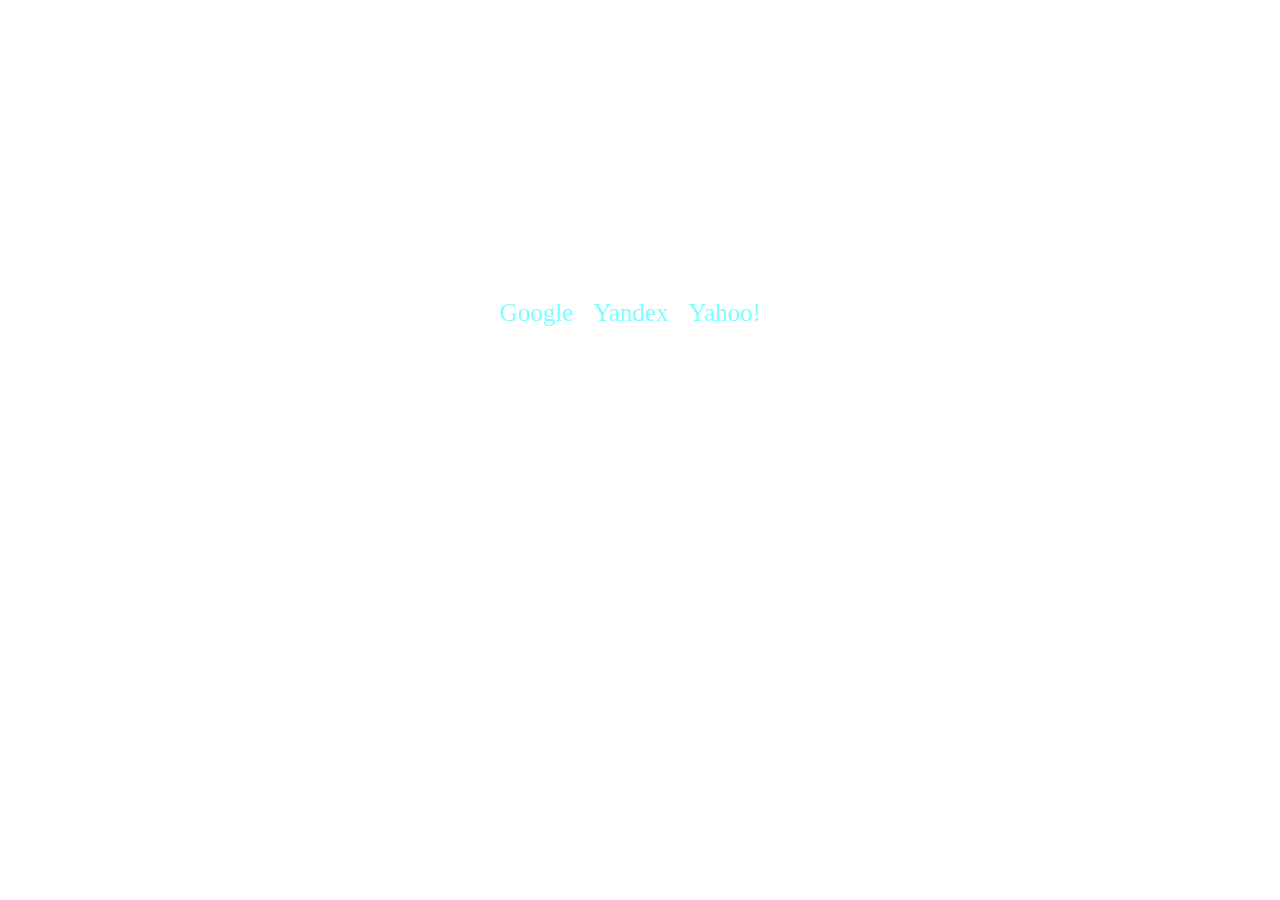
<file: index.html>
<!DOCTYPE html>
<html lang="en">
<head>
	<link rel="preconnect" href="https://fonts.googleapis.com">
	<link rel="preconnect" href="https://fonts.gstatic.com" crossorigin>
	<link href="https://fonts.googleapis.com/css2?family=Lato:ital,wght@0,900;1,300;1,400&family=Montserrat:ital,wght@1,500&display=swap" rel="stylesheet">

	<link rel="stylesheet" href="css/style.css">
	<meta charset="UTF-8">
	<title>Information</title>
</head>
<body>
	<div>
		<div class="main-text">
			<a class="link main-text-search" href="Google.html">Google</a>
			<a class="link main-text-search" href="Yandex.html">Yandex</a>
			<a class="link main-text-search" href="Yahoo.html">Yahoo!</a>
		</div>
	</div>
</body>
</html>
</file>
<file: css/style.css>
.second-content {
	display: flex;
}


header {
	font-size: 39px;
	color: white;
	background-color: #000;
	height: 50px;
	text-align: center;
	margin-top: -10px ;
	margin-right: -7px;
	margin-left: -7px;
	font-family: 'Montserrat', sans-serif;
	padding-top: 2px;
	margin-bottom: 10px;
	border-bottom: 2px solid white;
	border-radius: 10px;
}

.main-text {
	padding-top: 23%;
	height: 100%;
	font-size: 25px;
	text-align: center;
	display: flex;
	justify-content: center;
	width: 100%;
}

body {
	background: url(https://images.indianexpress.com/2020/06/Wallpaper-bug-1200.jpg) center no-repeat fixed;
	background-size: cover;
}

.main-text-search {
	margin-right: 20px;
	transition: 0.5s;
	opacity: 50%;
}

.main-text-search:hover{
	transform: scale(1.3);
	opacity: 100%;
	text-shadow: 0px 0px 10px #00FFFF;
}

.link {
	color:#00FFFF;
	text-decoration: none;
}


.link-back-background {
	opacity: 65%;
	transition: 0.3s;
}

.link-back-background:hover {
	opacity: 90%;
	box-shadow: 0 0 20px 10px #808080;
	transform: scale(1.001);
}

.link-back {
	font-family: 'Montserrat', sans-serif;
	border-radius: 8px;
	font-size: 37px;
	color: white;
	background-color: #000;
	height: 45px;
	text-align: center;
	justify-content: center ;
	text-decoration: none;
	display: flex;
}

.second-page {
	background-image: url(https://images.indianexpress.com/2020/06/Wallpaper-bug-1200.jpg);
	background-size: cover;
}

.info-first {
	font-size: 20px;
	font-family: 'Noto Sans', sans-serif;
	background-color: white;
	border: 2px solid white;
	border-radius: 8px;
	opacity: 85%;
	padding: 20px 20px 20px 20px;
	margin-top: 30px;
	margin-right: 150px;
	margin-left: 100px;
	box-shadow: 0 0 20px 10px #808080;
}

.info-second {
	font-size: 20px;
	font-family: 'Noto Sans', sans-serif;
	background-color: white;
	border: 2px solid white;
	border-radius: 8px;
	opacity: 85%;
	padding: 20px 20px 20px 20px;
	margin-top: 30px;
	margin-right: 100px;
	margin-left: 100px;
	box-shadow: 0 0 20px 10px #808080;
}

.info-third {
 	font-size: 20px;
	font-family: 'Noto Sans', sans-serif;
	background-color: white;
	border-radius: 8px;
	opacity: 85%;
	padding: 20px 20px 20px 20px;
	margin-top: 30px;
	margin-right: 150px;
	margin-left: 100px;
	box-shadow: 0 0 20px 10px #808080;	
}

.company-photo {
	width: 300px;
	height: 100px;
	background-color: #fff;
	opacity: 85%;
	border-radius: 8px;
	padding: 10px 10px 5px 10px;
	margin: 40px 200px 0 0;
	box-shadow: 0 0 20px 10px #808080;
}

.link-end {
	width: 270px;
	height: 40px;
	background-color: #fff;
	text-align: center;
	padding-top: 19px;
	margin-top: 100px;
	border-radius: 10px;
	opacity: 85%;
	transition: 0.3s;	
}

.link-end:hover{
	opacity: 90%;
	box-shadow: 0 0 20px 10px #808080;
	transform: scale(1.1);
}

.link-end a {
	font-size: 20px;
	color: #000;
	text-decoration: none;

}

.link-out-end {
	display: flex;
	justify-content: center;
}
</file>
